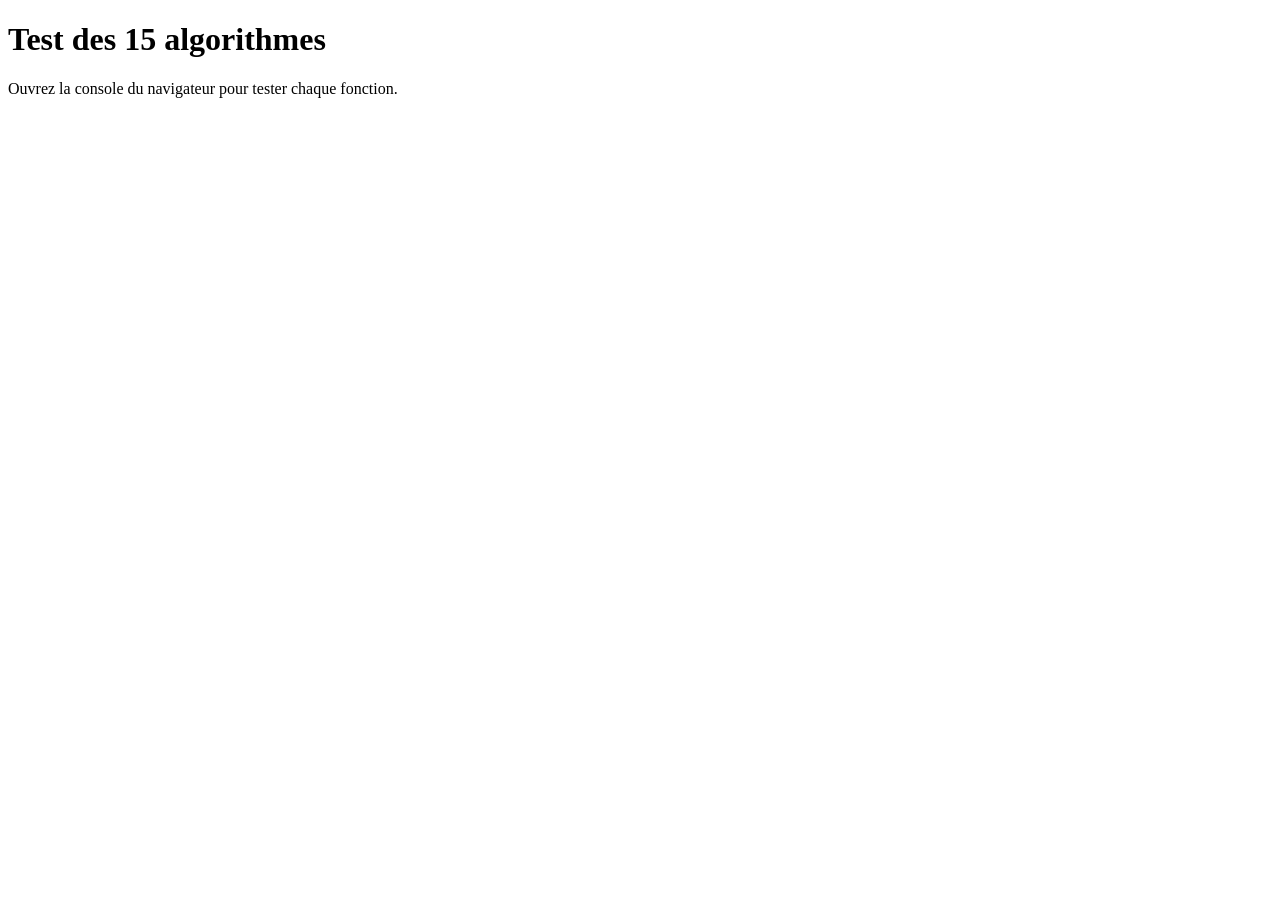
<file: algos.html>
<!DOCTYPE html>
<html lang="fr">
<head>
  <meta charset="UTF-8">
  <title>Algorithmes JS</title>
</head>
<body>
  <h1>Test des 15 algorithmes</h1>
  <p>Ouvrez la console du navigateur pour tester chaque fonction.</p>

  <!-- Inclusion de tous les scripts -->
  <script src="js/algo1.js"></script>
  <script src="js/algo2.js"></script>
  <script src="js/algo3.js"></script>
  <script src="js/algo4.js"></script>
  <script src="js/algo5.js"></script>
  <script src="js/algo6.js"></script>
  <script src="js/algo7.js"></script>
  <script src="js/algo8.js"></script>
  <script src="js/algo9.js"></script>
  <script src="js/algo10.js"></script>
  <script src="js/algo11.js"></script>
  <script src="js/algo12.js"></script>
  <script src="js/algo13.js"></script>
  <script src="js/algo14.js"></script>
  <script src="js/algo15.js"></script>

</body>
</html>
</file>
